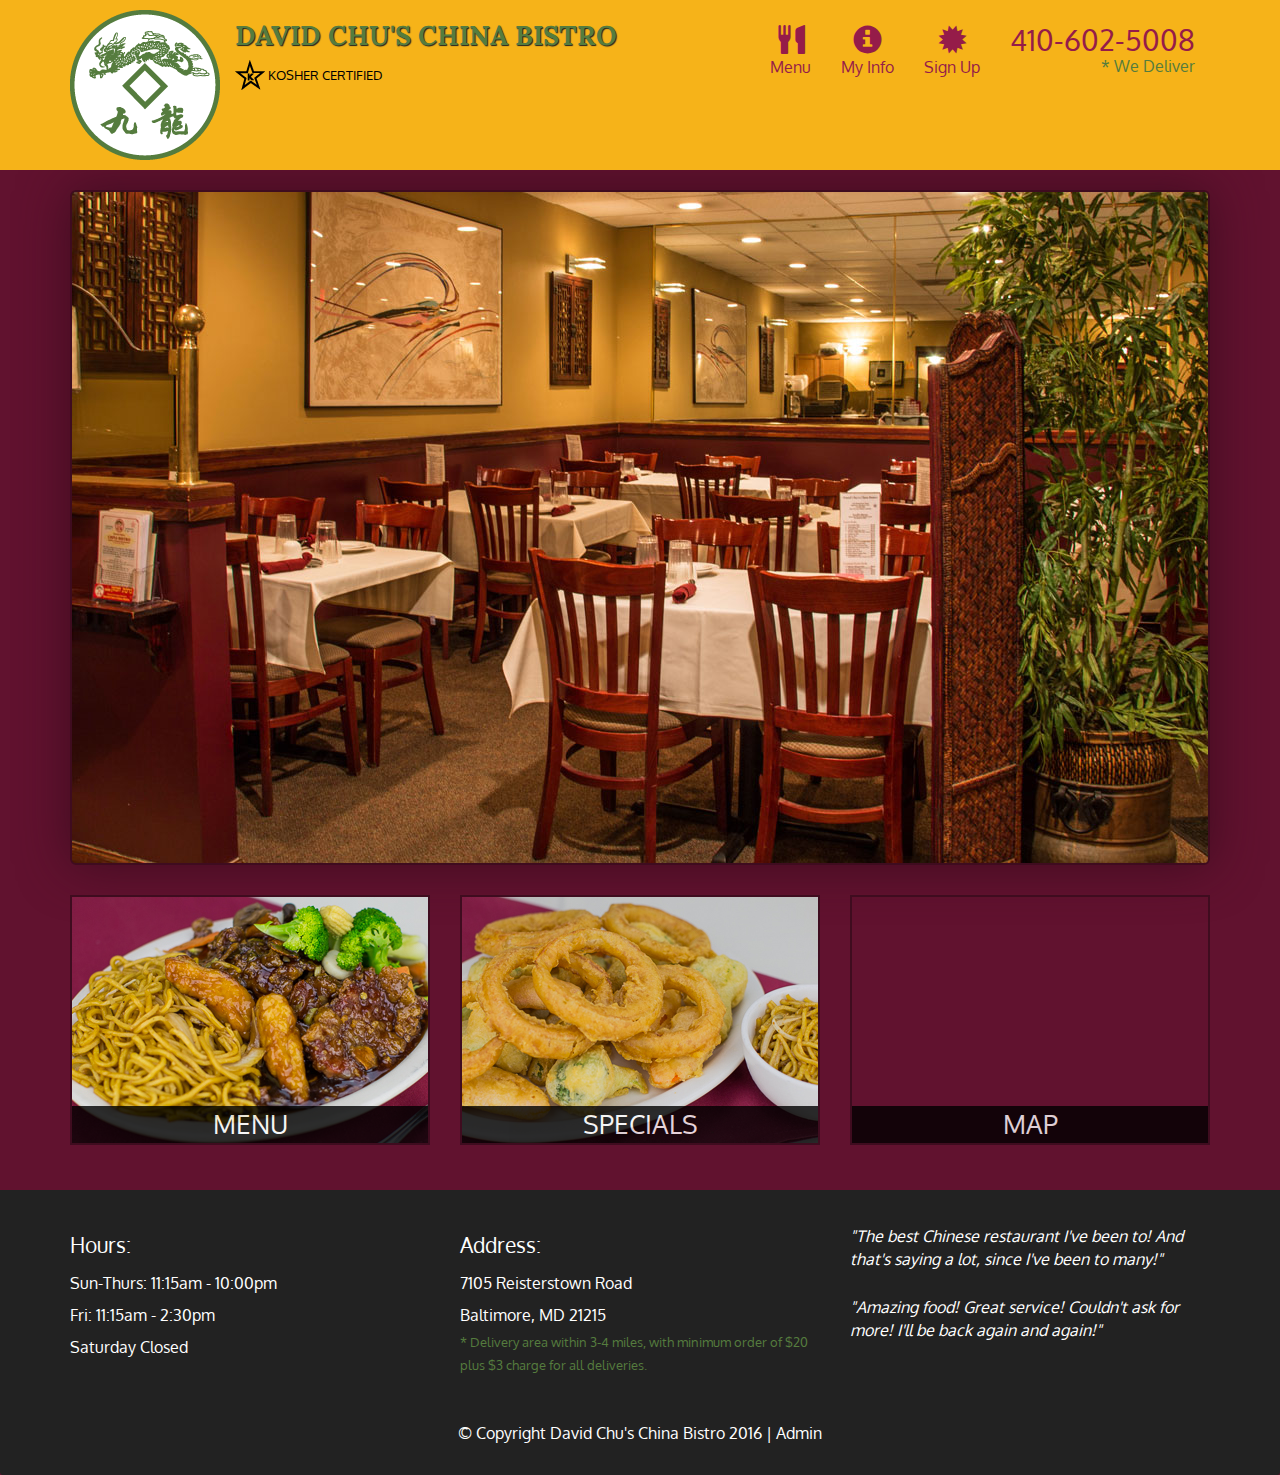
<file: index.html>
<!DOCTYPE html>
<html lang="en">

<head>
    <meta charset="utf-8">
    <meta http-equiv="X-UA-Compatible" content="IE=edge">
    <meta name="viewport" content="width=device-width, initial-scale=1">
    <title>David Chu's China Bistro</title>
    <link href='https://fonts.googleapis.com/css?family=Oxygen:400,300,700' rel='stylesheet' type='text/css'>
    <link href='https://fonts.googleapis.com/css?family=Lora' rel='stylesheet' type='text/css'>
    <link rel="stylesheet" href="css/bootstrap.min.css">
    <link rel="stylesheet" href="css/restaurant.css">
    <link rel="stylesheet" href="css/common.css">
</head>

<body ng-app="restaurant" ng-strict-di>

    <!-- Fixed position loading indicator -->
    <loading class="loading-indicator"></loading>

    <header>
        <nav id="header-nav" class="navbar navbar-default">
            <div class="container">
                <div class="navbar-header">
                    <a href="index.html" class="pull-left visible-md visible-lg">
                        <div id="logo-img" alt="Logo image"></div>
                    </a>

                    <div class="navbar-brand">
                        <a href="index.html">
                            <h1>David Chu's China Bistro</h1>
                        </a>
                        <p>
                            <img src="images/star-k-logo.png" alt="Kosher certification">
                            <span>Kosher Certified</span>
                        </p>
                    </div>

                    <button id="navbarToggle" type="button" class="navbar-toggle collapsed" data-toggle="collapse" data-target="#collapsable-nav"
                        aria-expanded="false">
              <span class="sr-only">Toggle navigation</span>
              <span class="icon-bar"></span>
              <span class="icon-bar"></span>
              <span class="icon-bar"></span>
            </button>
                </div>

                <div id="collapsable-nav" class="collapse navbar-collapse">
                    <ul id="nav-list" class="nav navbar-nav navbar-right">
                        <li id="navHomeButton" class="visible-xs">
                            <a href="index.html">
                                <span class="glyphicon glyphicon-home"></span> Home</a>
                        </li>
                        <li id="navMenuButton" ui-sref-active="active">
                            <a ui-sref="public.menu">
                                <span class="glyphicon glyphicon-cutlery"></span><br class="hidden-xs"> Menu</a>
                        </li>
                        <li>
                            <a ui-sref="public.myinfo">
                                <span class="glyphicon glyphicon-info-sign"></span><br class="hidden-xs"> My Info</a>
                        </li>
                        <li>
                            <a ui-sref="public.signup">
                                <span class="glyphicon glyphicon-certificate"></span><br class="hidden-xs"> Sign Up</a>
                        </li>
                        <li id="phone" class="hidden-xs">
                            <a href="tel:410-602-5008">
                                <span>410-602-5008</span></a>
                            <div>* We Deliver</div>
                        </li>
                    </ul>
                    <!-- #nav-list -->
                </div>
                <!-- .collapse .navbar-collapse -->
            </div>
            <!-- .container -->
        </nav>
        <!-- #header-nav -->
    </header>

    <div id="call-btn" class="visible-xs">
        <a class="btn" href="tel:410-602-5008">
            <span class="glyphicon glyphicon-earphone"></span> 410-602-5008
        </a>
    </div>
    <div id="xs-deliver" class="text-center visible-xs">* We Deliver</div>

    <ui-view>
        <div class="text-center initial-loading">
            <h2>Loading Site...</h2>
        </div>
    </ui-view>

    <footer class="panel-footer">
        <div class="container">
            <div class="row">
                <section id="hours" class="col-sm-4">
                    <span>Hours:</span><br> Sun-Thurs: 11:15am - 10:00pm<br> Fri: 11:15am - 2:30pm<br> Saturday Closed
                    <hr class="visible-xs">
                </section>
                <section id="address" class="col-sm-4">
                    <span>Address:</span><br> 7105 Reisterstown Road<br> Baltimore, MD 21215
                    <p>* Delivery area within 3-4 miles, with minimum order of $20 plus $3 charge for all deliveries.</p>
                    <hr class="visible-xs">
                </section>
                <section id="testimonials" class="col-sm-4">
                    <p>"The best Chinese restaurant I've been to! And that's saying a lot, since I've been to many!"</p>
                    <p>"Amazing food! Great service! Couldn't ask for more! I'll be back again and again!"</p>
                </section>
            </div>
            <div class="text-center">
                &copy; Copyright David Chu's China Bistro 2016 |
                <a ui-sref="admin.auth">Admin</a></div>
        </div>
    </footer>

    <!-- Libs -->
    <script src="lib/jquery-2.1.4.min.js"></script>
    <script src="lib/bootstrap.min.js"></script>
    <script src="lib/angular.min.js"></script>
    <script src="lib/angular-ui-router.min.js"></script>

    <!-- Main Restaurant Module -->
    <script src="src/restaurant.module.js"></script>

    <!-- Common Module -->
    <script src="src/common/common.module.js"></script>
    <script src="src/common/loading/loading.component.js"></script>
    <script src="src/common/loading/loading.interceptor.js"></script>
    <script src="src/common/menu.service.js"></script>

    <!-- Public Module -->
    <script src="src/public/public.module.js"></script>
    <script src="src/public/public.routes.js"></script>
    <script src="src/public/menu/menu.controller.js"></script>
    <script src="src/public/menu-category/menu-category.component.js"></script>
    <script src="src/public/menu-items/menu-items.controller.js"></script>
    <script src="src/public/menu-item/menu-item.component.js"></script>

    <!-- SignUp Module -->
    <script src="src/public/signup.module.js"></script>
    <script src="src/public/signup.controller.js"></script>
    <script src="src/public/signup.service.js"></script>
    <script src="src/public/myinfo.controller.js"></script>
    <script src="src/public/signup.interceptor.js"></script>

    <!-- ADMIN SITE -->

    <!--Application files -->

</body>

</html>
</file>
<file: css/restaurant.css>
body {
  font-size: 16px;
  color: #fff;
  background-color: #61122f;
  font-family: 'Oxygen', sans-serif;
}

.initial-loading {
  margin-top: 60px;
}

/** HEADER **/
#header-nav {
  background-color: #f6b319;
  border-radius: 0;
  border: 0;
}

#logo-img {
  background: url('../images/restaurant-logo_large.png') no-repeat;
  width: 150px;
  height: 150px;
  margin: 10px 15px 10px 0;
}

.navbar-brand {
  padding-top: 25px;
}
.navbar-brand h1 { /* Restaurant name */
  font-family: 'Lora', serif;
  color: #557c3e;
  font-size: 1.5em;
  text-transform: uppercase;
  font-weight: bold;
  text-shadow: 1px 1px 1px #222;
  margin-top: 0;
  margin-bottom: 0;
  line-height: .75;
}
.navbar-brand a:hover, .navbar-brand a:focus {
  text-decoration: none;
}
.navbar-brand p { /* Kosher cert */
  color: #000;
  text-transform: uppercase;
  font-size: .7em;
  margin-top: 15px;
}
.navbar-brand p span { /* Star-K */
  vertical-align: middle;
}

#nav-list {
  margin-top: 10px;
}
#nav-list a {
  color: #951C49;
  text-align: center;
}
#nav-list a:hover {
  background: #E7E7E7;
}
#nav-list a span {
  font-size: 1.8em;
}

#phone {
  margin-top: 5px;
}
#phone a { /* Phone number */
  text-align: right;
  padding-bottom: 0;
}
#phone div { /* We Deliver */
  color: #557c3e;
  text-align: right;
  padding-right: 15px;
}

.navbar-header button.navbar-toggle, .navbar-header .icon-bar {
  border: 1px solid #61122f;
}
.navbar-header button.navbar-toggle {
  clear: both;
  margin-top: -30px;
}
/* END HEADER */

/* FOOTER */
.panel-footer {
  margin-top: 30px;
  padding-top: 35px;
  padding-bottom: 30px;
  background-color: #222;
  border-top: 0;
}
.panel-footer div.row {
  margin-bottom: 35px;
}
#hours, #address {
  line-height: 2;
}
#hours > span, #address > span {
  font-size: 1.3em;
}
#address p {
  color: #557c3e;
  font-size: .8em;
  line-height: 1.8;
}
#testimonials {
  font-style: italic;
}
#testimonials p:nth-child(2) {
  margin-top: 25px;
}
a[ui-sref="admin.auth"] {
  color: #fff;
}
/* END FOOTER */

/********** Medium devices only **********/
@media (min-width: 992px) and (max-width: 1199px) {
  /* Header */
  #logo-img {
    background: url('../images/restaurant-logo_medium.png') no-repeat;
    width: 100px;
    height: 100px;
    margin: 5px 5px 5px 0;
  }
  /* End Header */
}


/********** Extra small devices only **********/
@media (max-width: 767px) {
  /* Header */
  .navbar-brand {
    padding-top: 10px;
    height: 80px;
  }
  .navbar-brand h1 { /* Restaurant name */
    padding-top: 10px;
    font-size: 5vw; /* 1vw = 1% of viewport width */
  }
  .navbar-brand p { /* Kosher cert */
    font-size: .6em;
    margin-top: 12px;
  }
  .navbar-brand p img { /* Star-K */
    height: 20px;
  }

  #collapsable-nav a { /* Collapsed nav menu text */
    font-size: 1.2em;
  }
  #collapsable-nav a span { /* Collapsed nav menu glyph */
    font-size: 1em;
    margin-right: 5px;
  }

  #call-btn > a {
    font-size: 1.5em;
    display: block;
    margin: 0 20px;
    padding: 10px;
    border: 2px solid #fff;
    background-color: #f6b319;
    color: #951c49;
  }
  #xs-deliver {
    margin-top: 5px;
    font-size: .7em;
    letter-spacing: .1em;
    text-transform: uppercase;
  }
  /* End Header */

  /* Footer */
  .panel-footer section {
    margin-bottom: 30px;
    text-align: center;
  }
  .panel-footer section:nth-child(3) {
    margin-bottom: 0; /* margin already exists on the whole row */
  }
  .panel-footer section hr {
    width: 50%;
  }
  /* End Footer */
}


/********** Super extra small devices Only :-) (e.g., iPhone 4) **********/
@media (max-width: 479px) {
  /* Header */
  .navbar-brand h1 { /* Restaurant name */
    padding-top: 5px;
    font-size: 6vw;
  }
  /* End Header */
}
</file>
<file: css/common.css>
.loading-indicator {
    display: block;
    width: 70px;
    position: fixed;
    left: 0;
    right: 0;
    margin: 0 auto;
    top: 40%;
    z-index: 100;
    background-color: #FFF;
}

.loading-indicator img {
    width: 70px;
    background-color: #FFF;
}

.ui-view-placeholder {
    margin-top: 60px;
}
</file>
